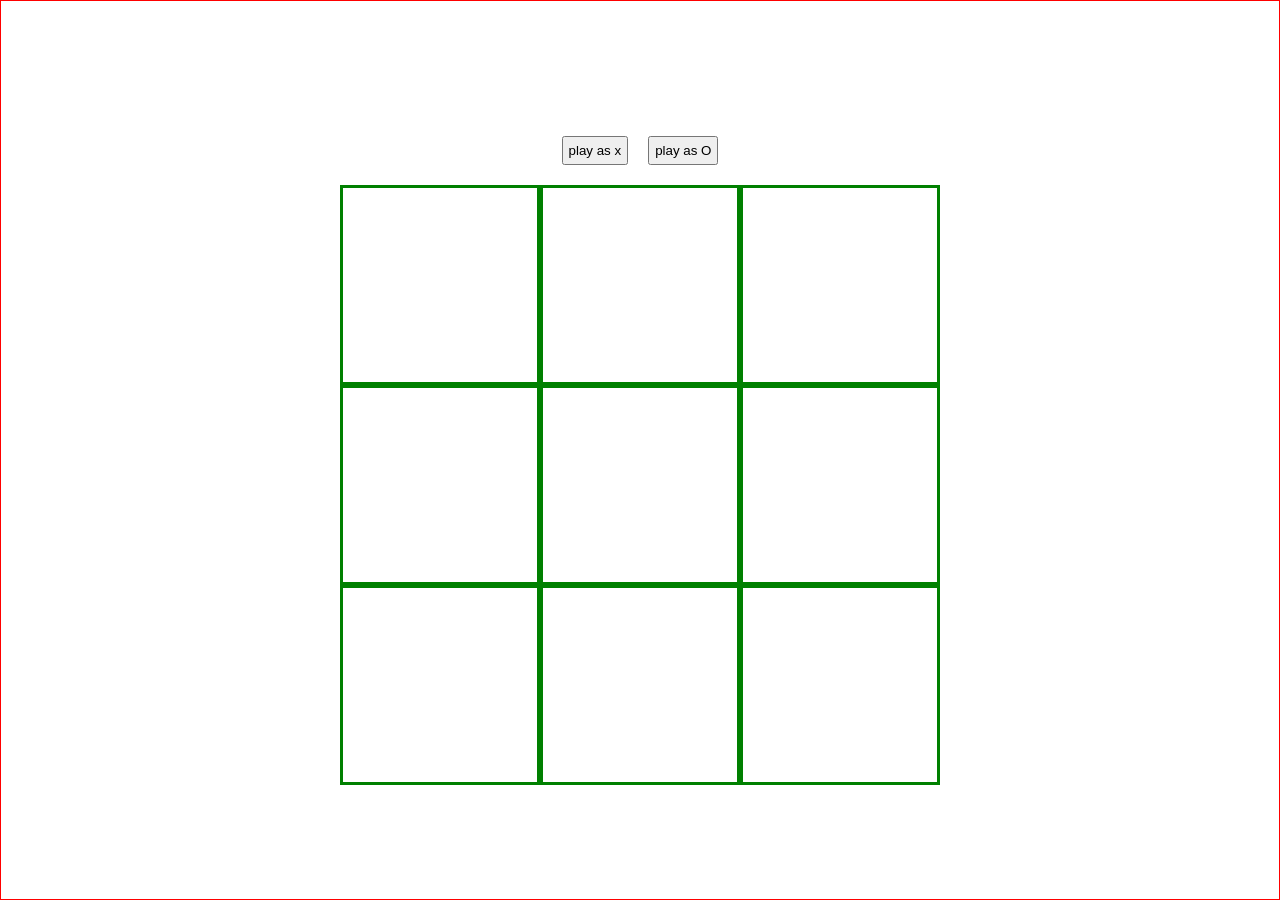
<file: index.html>
<!DOCTYPE html>
<html lang="en">
<head>
    <meta charset="UTF-8">
    <meta name="viewport" content="width=device-width, initial-scale=1.0">
    <link rel="stylesheet" href="./css/tictac.css">
    <title>Document</title>
</head>
<body>
    <article>
        <main>
            <div class="query">
                <button class="btn1">play as x</button><button class="btn2">play as O</button>
            </div>
            <div class="tictac">
                <div class="styler area1 area"></div>
                <div class="styler area2 area"></div>
                <div class="styler area3 area"></div>
                <div class="styler area4 area"></div>
                <div class="styler area5 area"></div>
                <div class="styler area6 area"></div>
                <div class="styler area7 area"></div>
                <div class="styler area8 area"></div>
                <div class="styler area9 area"></div>
            </div>
        </main>
    </article>
</body>
<script src="./js/tictac.js"></script>
</html>
</file>
<file: css/tictac.css>
*{
    margin:0px;
    padding:0px;
    box-sizing: border-box;
}
body{
    width:100vw;
    height:100vh;
    display:flex;
    justify-content: center;
    align-items: center;
}
main{
    border:1px solid red;
    width:100vw;
    height:100vh;
    display:flex;
    flex-direction: column;
    justify-content: center;
    align-items: center;

}
.query{
    padding:10px;
}
.btn1, .btn2{
    padding:5px;
    margin:10px;
}
.tictac{
    width:600px;
    height:600px;
    border-right:8px;
    border-left:8px;
    display:grid;
    grid-template-areas: 
               "area1 area2 area3"
               "area4 area5 area6"
               "area7 area8 area9";
    justify-content: center;
    align-items: center;

}
.styler{
    width:200px;
    height:200px;
    border:3px solid green;
    display:flex;
    justify-content: center;
    align-items: center;

}
.area1{
    grid-area: area1;
}
.area2{
    grid-area: area2;
}
.area3{
    grid-area: area3;
}
.area4{
    grid-area: area4;
}
.area5{
    grid-area: area5;
}
.area6{
    grid-area: area6;
}
.area7{
    grid-area: area7;
}
.area8{
    grid-area: area8;
}
.area9{
    grid-area: area9;
}
</file>
